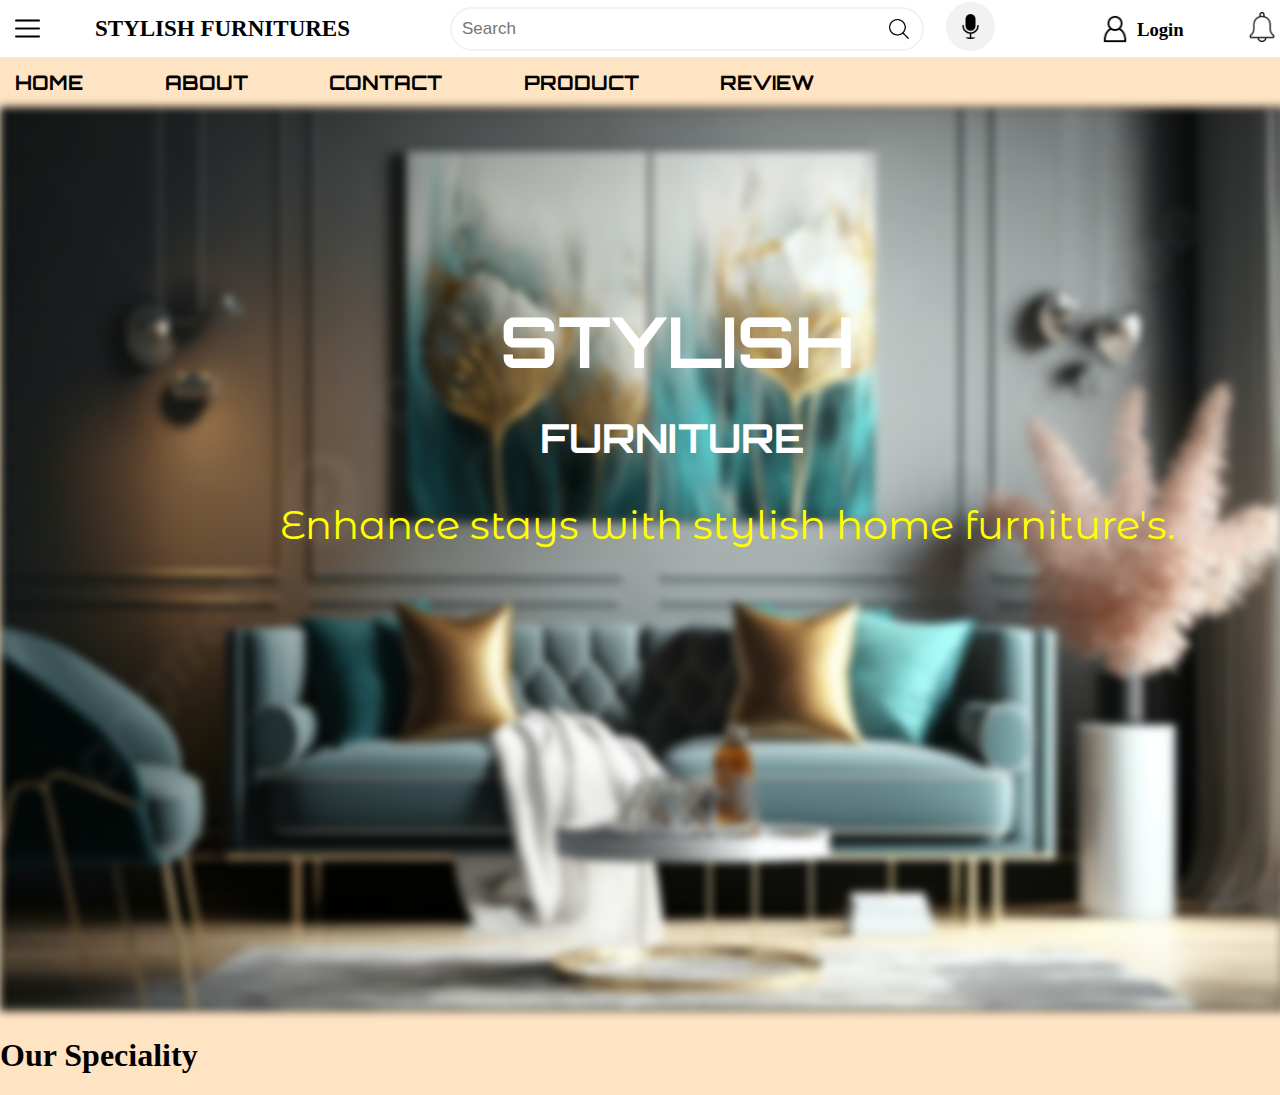
<file: index.html>
<!DOCTYPE html>
<html lang="en">

<head>
    <meta charset="UTF-8">
    <meta name="viewport" content="width=device-width, initial-scale=1.0">
    <title>Document</title>
    <link rel="stylesheet" href="./css/index.css" />
</head>

<body>



    <div class="navbar">

        <div class="brand-container-1">
            <img src="./image/menu-icon.png" class="menu-icon">
            <h1 class="brand-name">STYLISH FURNITURES</h1>

        </div>
        <input type="text" placeholder="Search" class="searchbar" />
        <img src="./image/search-icon.png" class="search-icon" />
        <div>
            <img src="./image/mike.png" class="mike" />
        </div>
        <div class="login-container">
            <img src="./image/login.png" class="login-icon" />
            <h3 class="login">Login</h3>
        </div>
        <div>
        <img src="./image/bell.png" class="login-icon" />
    </div></div>
    

    <!-- navbar -->

    <div>
        <div class="navbar-section2">
            <span class="nav-item">HOME</span>
            <span class="nav-item">ABOUT</span>
            <span class="nav-item">CONTACT</span>
            <span class="nav-item">PRODUCT</span>
            <span class="nav-item">REVIEW</span>
        </div>
    </div>
    <img src="./image/header-background-img.jpg" class="header-background-img"/>
    <h1 class="header-brand-name1">STYLISH</h1>
    <h2 class="header-brand-name2">FURNITURE</h2>
    <p3 class="header-desc"> Enhance stays with stylish home furniture's.</p3>

    <h1>Our Speciality</h1>
    <div>
        
    </div>


    
</body>

</html>
</file>
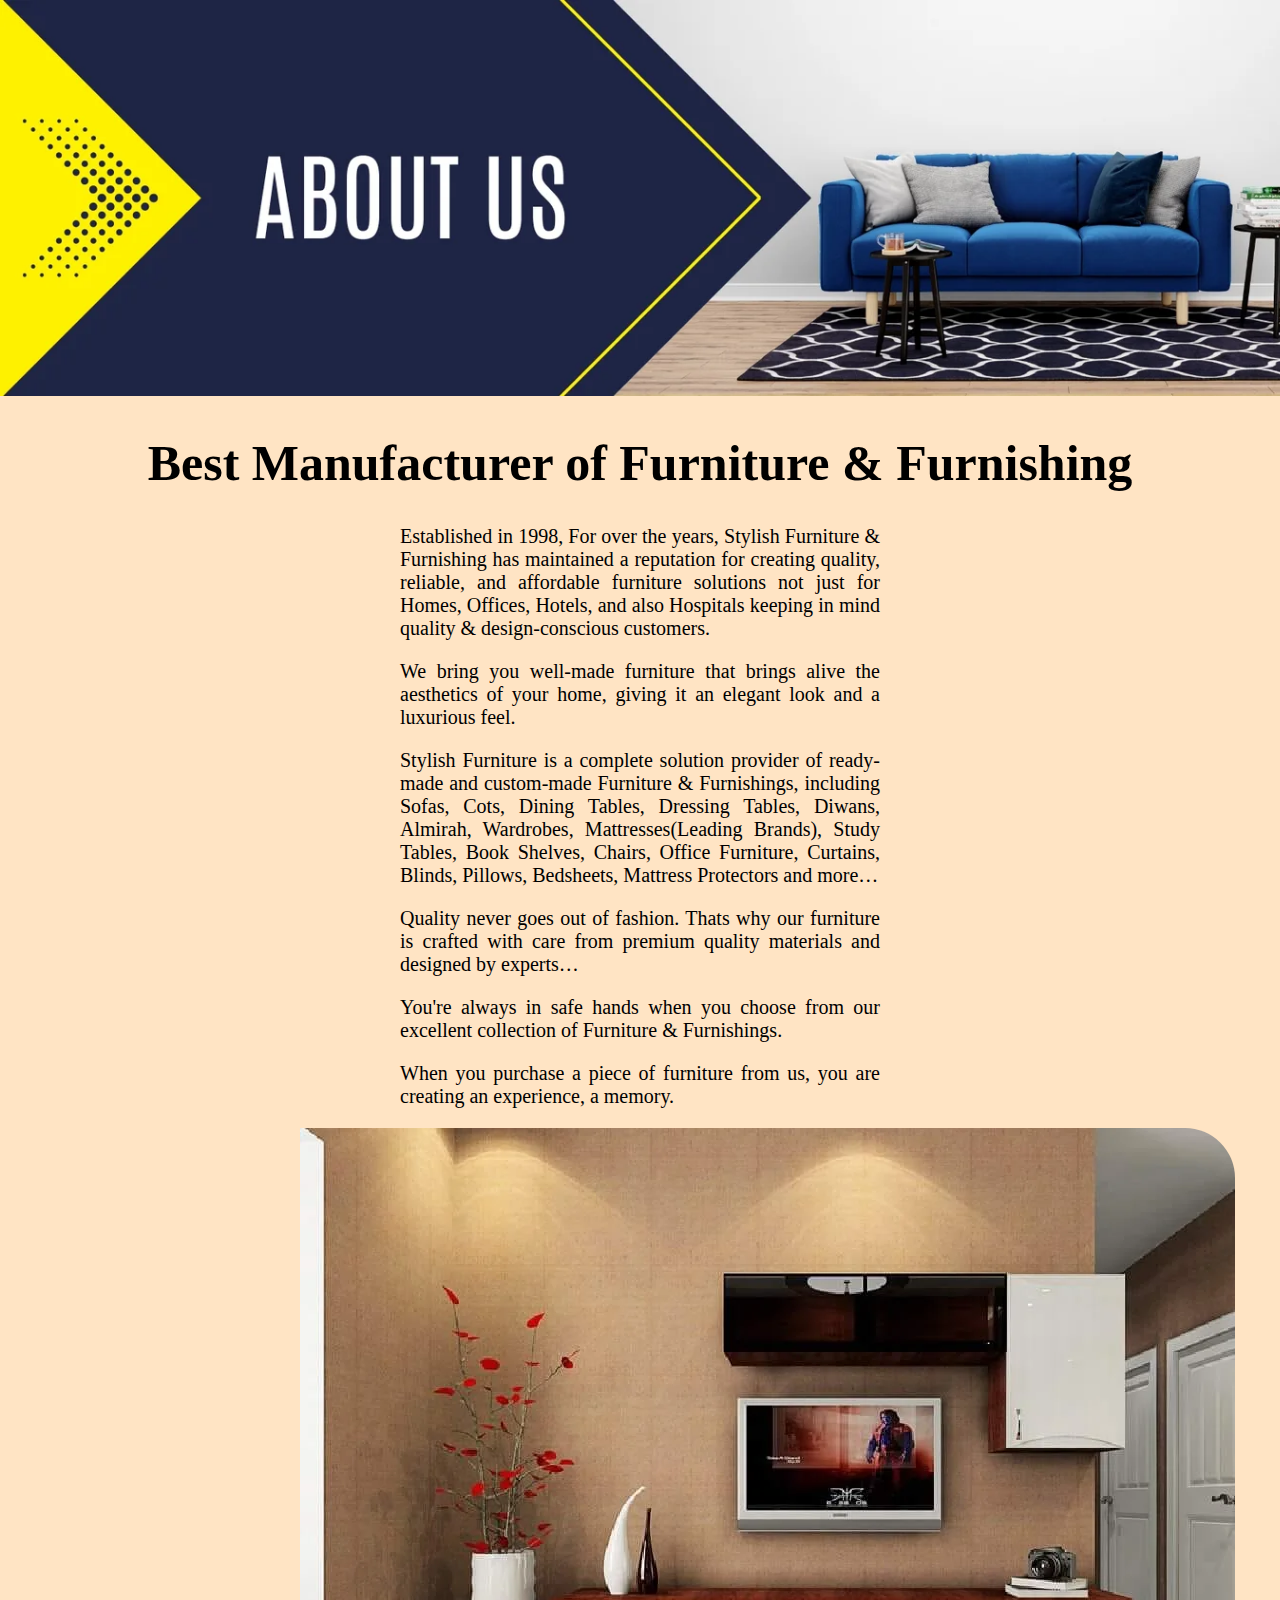
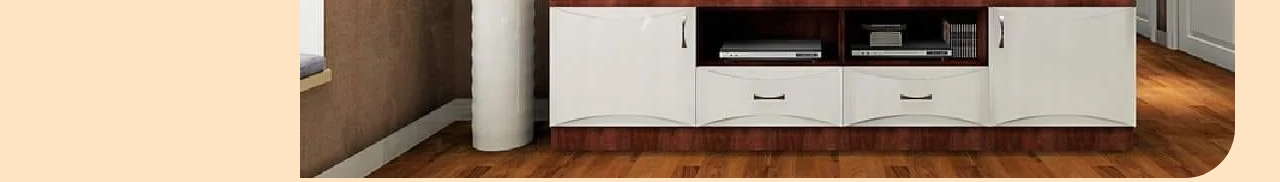
<file: pages/about.html>
<!DOCTYPE html>
<html lang="en">

<head>
    <meta charset="UTF-8">
    <meta name="viewport" content="width=device-width, initial-scale=1.0">
    <title>Document</title>
    <link rel="stylesheet" href="./../css/about.css" />

</head>

<body class="body">

    <div>
        <img src="./../image/About-Us-Banner.webp" class="about-img" />
    </div>

    <h1 class="heading">Best Manufacturer of Furniture & Furnishing</h1>

    <p class="about-info" >
        Established in 1998, For over the years, Stylish Furniture & Furnishing has maintained a reputation for
        creating quality, reliable, and affordable furniture solutions not just for Homes, Offices, Hotels, and also
        Hospitals keeping in mind quality & design-conscious customers.
    </p>

    <p class="about-info">
        We bring you well-made furniture that brings alive the aesthetics of your home, giving it an elegant look and a
        luxurious feel.
    </p>

    <p class="about-info">
        Stylish Furniture is a complete solution provider of ready-made and custom-made Furniture & Furnishings,
        including Sofas, Cots, Dining Tables, Dressing Tables, Diwans, Almirah, Wardrobes, Mattresses(Leading Brands),
        Study Tables, Book Shelves, Chairs, Office Furniture, Curtains, Blinds, Pillows, Bedsheets, Mattress Protectors
        and more…
    </p>

    <p class="about-info">
        Quality never goes out of fashion. Thats why our furniture is crafted with care from premium quality materials
        and designed by experts…
    </p>

    <p class="about-info">
        You're always in safe hands when you choose from our excellent collection of Furniture & Furnishings.
    </p>

    <p class="about-info" >
        When you purchase a piece of furniture from us, you are creating an experience, a memory.
    </p>

    <div>
        <img src="./../image/furniture.webp" class="furnished-room-img"/>
    </div>

</body>

</html>
</file>
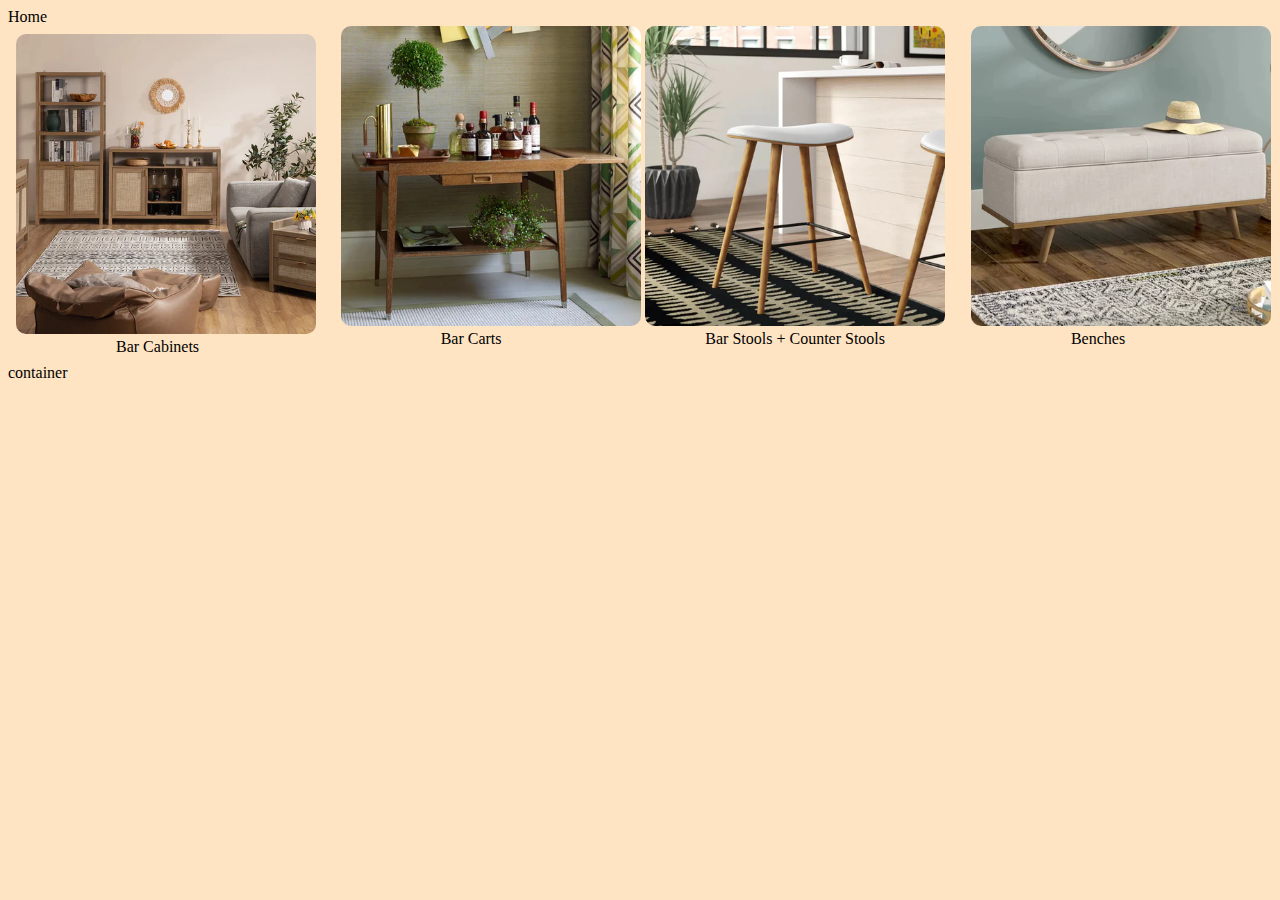
<file: pages/product.html>
<!DOCTYPE html>
<html lang="en">
<head>
    <meta charset="UTF-8">
    <meta name="viewport" content="width=device-width, initial-scale=1.0">
    <title>product page</title>
    <link rel="stylesheet" href="./../css/product.css">
</head>
<body>
   <span>Home</span>
   <div class="container">
    <div class="container-1">
        <img src="./../image/image1.webp" width="300px" style="border-radius: 10px;"/>
       <span class="text">Bar Cabinets</span> 
    </div>
    <div class="container1">
        <img src="./../image/image2.webp" width="300px" style="border-radius: 10px;"/>
       <span class="text"> Bar Carts</span>
    </div>
    <div class="container1">
        <img src="./../image/image3.webp" width="300px" style="border-radius: 10px;"/>
       <span class="text1"> Bar Stools + Counter Stools</span>
    </div>
    <div class="container1">
        <img src="./../image/image4.webp" width="300px" style="border-radius: 10px;"/>
        <span class="text">Benches</span>
    </div>
   </div>
   <div>
    container
   </div>
</body>
</html>
</file>
<file: css/index.css>
@import url('https://fonts.googleapis.com/css2?family=Montserrat+Alternates:ital,wght@0,100;0,200;0,300;0,400;0,500;0,600;0,700;0,800;0,900;1,100;1,200;1,300;1,400;1,500;1,600;1,700;1,800;1,900&family=Orbitron:wght@400..900&display=swap');

/*  font-family: "Orbitron", sans-serif; */
/* font-family: "Montserrat Alternates", sans-serif; */

body {
    background-color: bisque;
    padding: 0;
    margin: 0;
}

.navbar {
    background-color: white;
    display: flex;
    flex-direction: row;
    align-items: center;
}

.menu-icon {
    height: 25px;
    margin: 15px;
}

.brand-container {
    display: flex;
    flex-direction: row;
    align-items: center;
    justify-content: space-around;
    margin-left: 30px;
    width: 125px;
}

.brand-container-1 {
    width: 350px;
    display: flex;
    justify-content: space-between;
    align-items: center;


}

.brand-name {
    text-align: center;
    font-size: 23px;
    font-weight: bold;
}

.searchbar {
    font-size: 17px;
    border-radius: 30px;
    width: 450px;
    padding: 10px;
    border: 2px solid #f2f2f2;
    margin-left: 100px;

}

.search-icon {
    height: 20px;
    position: relative;
    right: 35px;
}

.mike {
    height: 25px;
    background-color: #f2f2f2;
    padding: 12px;
    border-radius: 50%;
    margin: 2px;
}

.login-container {
    display: flex;
    align-items: center;
    width: 90px;
    justify-content: space-around;
    margin-left: 100px;
    margin-right: 60px;

}

.login {
    height: 20px;

}

.login-icon {
    height: 30px;
}

.navbar-section2 {
    display: flex;
    flex-wrap: wrap;
    width: 800px;
    height: 50px;

    align-items: center;
    justify-content: space-between;
    margin-left: 15px;


}

.nav-item {
    font-size: 20px;
    font-weight: bold;
    font-family: "Orbitron", sans-serif;

}

.header-background-img {
    height: 100vh;
    width: 100%;

    /* Add the blur effect */
    filter: blur(4px);
    -webkit-filter: blur(4px);
    border: 2px solid black;
    position: relative;
}

.header-brand-name1 {
    font-size: 70px;
    color: white;


    font-family: "Orbitron", sans-serif;

    /* font-weight: 400; */
    /* font-style: normal; */
    position: absolute;
    top:250px;
    left: 500px;

}

.header-brand-name2 {
    font-size: 40px;
    font-family: "Orbitron", sans-serif;
    color: white;
    position: absolute;
    top:380px;
    left: 540px;


}

.header-desc {
    font-size: 40px;
    font-family: "Montserrat Alternates", sans-serif;
    position: absolute;
    top:500px;
    left: 280px;
    color:yellow;
}
</file>
<file: css/about.css>
.body{
    background-color: bisque;
    padding: 0;
    margin: 0;
}

.about-img{
   width: 1520px;
}

.heading{
    color: black;
    text-align: center;
    font-size: 50px;
}

.about-info{
    font-size: 20px;
    text-align: justify;
    padding-left: 400px;
    padding-right: 400px;
}

.furnished-room-img{
    width: auto;
    padding-left: 300px ;
    border-radius: 50px;
}
</file>
<file: css/product.css>
body{
    background-color: bisque;
}
.container{
    display: flex;
    flex-direction: row;
   

}
.container-1{
    padding: 8px;
   
}
.text{
    padding: 100px;
   padding-top: 20px;
}
.text1{
    padding: 60px;
    padding-top: 20px;
}
</file>
